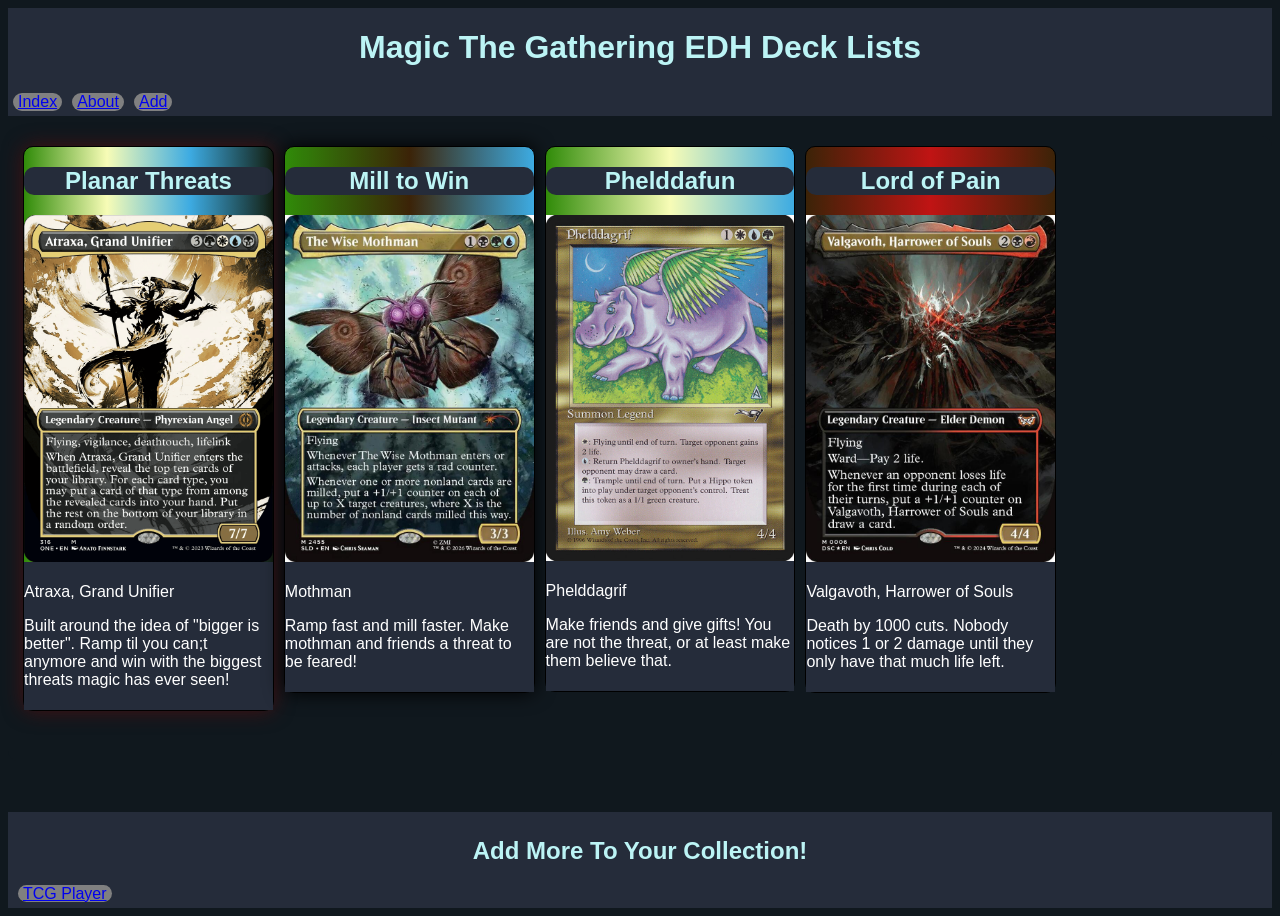
<file: client/index.html>
<!doctype html>
<html lang="en">
<head>
  <meta charset="UTF-8">
  <meta name="viewport" content="width=device-width, initial-scale=1.0">
  <link href="css/styles.css" rel="stylesheet" />
  <title>MTG DECK LIST</title>
</head>

  <body>

    <header>
      <h1>Magic The Gathering EDH Deck Lists</h1>
      <div class="nav">
        <a class = "links" href = "index.html">Index</a>
        <a class = "links" href = "about.html">About</a>
        <a class = "links" href = "add.html">Add</a>
      </div>
    </header>

      <section class="container">

        <article class="deck deck1">
          <h2 class="deckTitle">Planar Threats</h2>
          <img src="images/atraxa.png" alt="atraxa">
          <div class="textbox">
            <p>Atraxa, Grand Unifier</p>
            <p>Built around the idea of "bigger is better". 
              Ramp til you can;t anymore and win with the biggest threats 
              magic has ever seen!</p>
          </div>
        </article>

        <article class="deck deck2">
          <h2 class="deckTitle">Mill to Win</h2>
          <img src="images/mothman.jpeg" alt="mothman">
          <div class="textbox">
            <p>Mothman</p>
            <p>Ramp fast and mill faster. Make mothman and friends a threat to be feared!</p>
          </div>
        </article>

        <article class="deck deck3">
          <h2 class="deckTitle">Phelddafun</h2>
          <img src="images/phelddagrif.jpeg" alt="phelddagrif">
          <div class="textbox">
            <p>Phelddagrif</p>
            <p>Make friends and give gifts! You are not the threat, or at least make them believe that.</p>
          </div>
        </article>

        <article class="deck deck4">
          <h2 class="deckTitle">Lord of Pain</h2>
          <img src="images/valgavoth.jpeg" alt="valgavoth">
          <div class="textbox">
            <p>Valgavoth, Harrower of Souls</p>
            <p>Death by 1000 cuts. Nobody notices 1 or 2 damage until they only have that much life left.</p>
          </div>
        </article>

      </section>

      <footer>
    <h2>
      Add More To Your Collection!
    </h2>
    <a class="links" href="https://www.tcgplayer.com">TCG Player</a>
  </footer>
  <script src="js/data.js"></script>
  <script src="js/app.js"></script>
  </body>
  

</html>

<!-- TO DO: -->
</file>
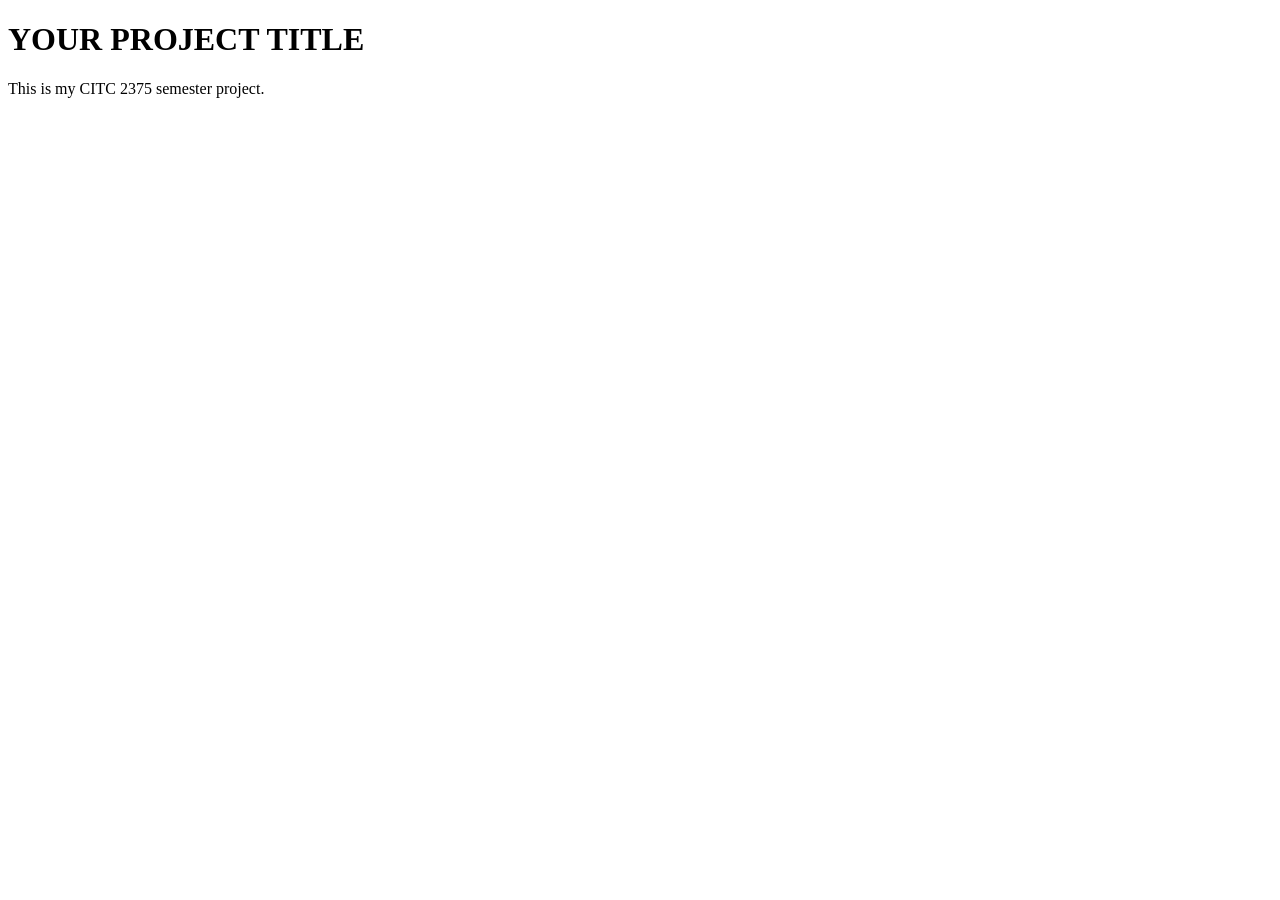
<file: client/css/js/images/index.html>
<!doctype html>
<html lang="en">
<head>
  <meta charset="UTF-8">
  <meta name="viewport" content="width=device-width, initial-scale=1.0">
  <title>citc2375-semester-project</title>
</head>
<body>
  <header>
    <h1>YOUR PROJECT TITLE</h1>
  </header>
  <main>
    <p>This is my CITC 2375 semester project.</p>
  </main>
</body>
</html>
</file>
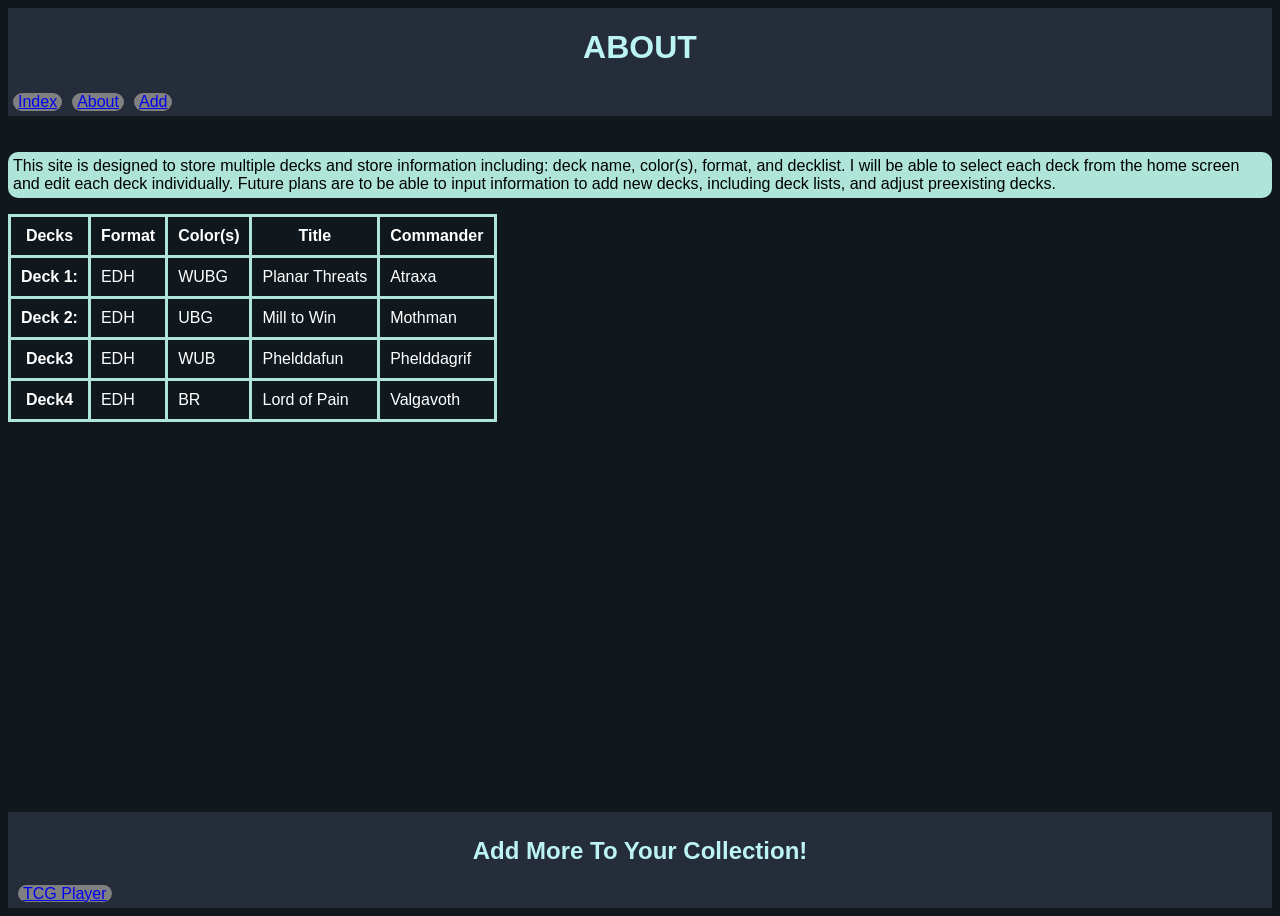
<file: client/about.html>
<!doctype html>
<html lang="en">
    <head>
    <meta charset="UTF-8">
    <meta name="viewport" content="width=device-width, initial-scale=1.0">
    <link href="css/styles.css" rel="stylesheet" />
    <title>ABOUT PAGE</title>
    </head>
    <body>
        <header>
            <h1>ABOUT</h1>
            <div class="nav">
                <a class = "links" href = "index.html">Index</a>
                <a class = "links" href = "about.html">About</a>
                <a class = "links" href = "add.html">Add</a>
            </div>
        </header>

        <section>
            <p class="textBox">This site is designed to store multiple decks and store information including: 
                deck name, color(s), format, and decklist. I will be able to select each deck from the home screen 
                and edit each deck individually. Future plans are to be able to input information to add new decks, including deck lists, and adjust preexisting decks.
            </p>
            <table>
                <tr>
                    <th>Decks</th>
                    <th>Format</th>
                    <th>Color(s)</th>
                    <th>Title</th>
                    <th>Commander</th>

                </tr>
                <tr>
                    <th>Deck 1:</th>
                    <td>EDH</td>
                    <td>WUBG</td>
                    <td>Planar Threats</td>
                    <td>Atraxa</td>
                </tr>
                <tr>
                    <th>Deck 2:</th>
                    <td>EDH</td>
                    <td>UBG</td>
                    <td>Mill to Win</td>
                    <td>Mothman</td>
                </tr>
                <tr>
                    <th>Deck3</th>
                    <td>EDH</td>
                    <td>WUB</td>
                    <td>Phelddafun</td>
                    <td>Phelddagrif</td>
                </tr>
                <tr>
                    <th>Deck4</th>
                    <td>EDH</td>
                    <td>BR</td>
                    <td>Lord of Pain</td>
                    <td>Valgavoth</td>
                </tr>
                
            </table>
        </section>

        <footer>
            <h2>
                Add More To Your Collection!
            </h2>
            <a class="links" href="https://www.tcgplayer.com">TCG Player</a>
        </footer>
    </body>

</html>
</file>
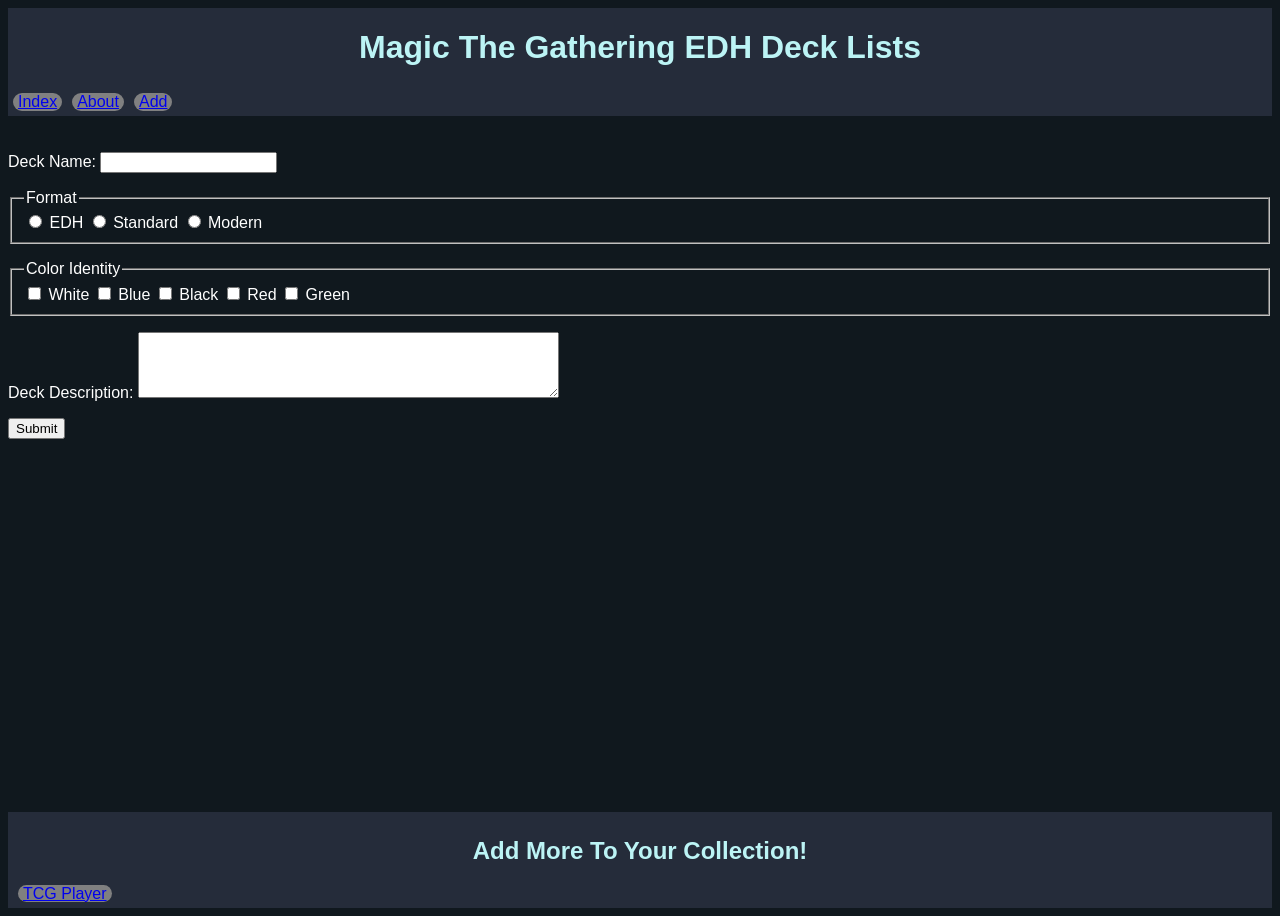
<file: client/add.html>
<!doctype html>
<html lang="en">
<head>
  <meta charset="UTF-8">
  <meta name="viewport" content="width=device-width, initial-scale=1.0">
  <link href="css/styles.css" rel="stylesheet" />
  <title>MTG DECK LIST</title>
</head>

<header>
    <h1>Magic The Gathering EDH Deck Lists</h1>
    <div class="nav">
        <a class = "links" href = "index.html">Index</a>
        <a class = "links" href = "about.html">About</a>
        <a class = "links" href = "add.html">Add</a>
    </div>
</header>
<body>
    <form>
        <p>
            <label for="deckName">Deck Name:
            <input type="text" id="deckName" name="deckName" required>
            </label>
        </p>
        <p>
            <fieldset>
                <legend>Format</legend>
                <label for="format">
                    <input type="radio" id="format" name="format" value="EDH" required> 
                    <label for="format">EDH</label>
                    <input type="radio" id="format" name="format" value="Standard"> 
                    <label for="format">Standard</label>
                    <input type="radio" id="format" name="format" value="Modern"> 
                    <label for="format">Modern</label>
                </label>
            </fieldset>
        </p>
        <p>
            <fieldset>
                <legend>Color Identity</legend>
                <input type="checkbox" id="color_identity" name="color_identity" value="White">
                <label for="color_identity">White</label>
                <input type="checkbox" id="color_identity" name="color_identity" value="Blue">
                <label for="color_identity">Blue</label>
                <input type="checkbox" id="color_identity" name="color_identity" value="Black">
                <label for="color_identity">Black</label>
                <input type="checkbox" id="color_identity" name="color_identity" value="Red">
                <label for="color_identity">Red</label>
                <input type="checkbox" id="color_identity" name="color_identity" value="Green">
                <label for="color_identity">Green</label>
            </fieldset>
        </p>
        <p>
            <label for="deckDescription">Deck Description:
            <textarea id="deckDescription" name="deckDescription" rows="4" cols="50" required></textarea>
            </label>
        </p>
        <button type="submit" action="#">Submit</button>  
    </form>
</body>
<footer>
    <h2>
      Add More To Your Collection!
    </h2>
    <a class="links" href="https://www.tcgplayer.com">TCG Player</a>
</footer>
</file>
<file: client/css/styles.css>
:root{
    --color-background: #10181E;
    --color-header: #252C3A;
    --color-text: #ffffff;
    --color-block: #AEE5D8;
}
p, label, fieldset{
    color: var(--color-text);
}

.nav{
    background-color: var(--color-header);
    display: flex;
}

h1, h2 {
    text-align: center;
    color: #BCF4F5;
    
}

header{
    background-color: var(--color-header);
    margin: 0px 0px 20px 0px;
    display: flex;
    flex-direction: column;
}
footer{
    background-color: var(--color-header);
    margin: auto 0px 0px 0px;
    padding:5px;
}

a{
    padding: 2px;
}

.links{
    background-color: grey;
    max-width: 100px;
    border-radius: 10px;
    padding: 0px 5px;
    margin: 5px;
    text-align:center;
}

.links:hover{
    background-color: white;
}

body {
  background-color: var(--color-background);
  font-family: sans-serif; 
  min-height: 100vh;
  height: 100%;
  display: flex;
  flex-direction: column;
}

.container{
    background-color: #10181E;
    display: flex;
    flex-flow: row wrap;
    align-items: flex-start;
    border-radius: 10px;
    padding: 10px;
    
}

.deck{
    width: 20%;
    border: 1px solid black;
    border-radius: 10px;
    border-radius: 10px;
    min-width: 200px;
    max-width: 300px;
    margin: 0px 5px 40px;

}
.deck:hover {
  transform: translateY(-1px) scale(1.05);
}

.deck1{
    background: linear-gradient(90deg, rgb(48, 139, 9), 
    rgb(247, 252, 182), rgb(61, 171, 226), rgba(19, 31, 15, 0.866));
    box-shadow: 0 0 20px 0 rgba(83, 14, 14, 0.8); 
}

.deck2{
    background: linear-gradient(90deg, 
    rgb(48, 139, 9),
    rgba(66, 37, 4, 0.866),
    rgb(61, 171, 226) );
    box-shadow: 0 0 20px 0;
}

.deck3{
    background: linear-gradient(90deg, rgb(48, 139, 9), 
    rgb(247, 252, 182), rgb(61, 171, 226));
    
}
.deck4{
    background: linear-gradient(90deg, rgb(66, 37, 4, 0.866), rgb(192, 20, 20), rgb(66, 37, 4, 0.866))
}

.deckTitle{
    background-color: var(--color-header);
    border-radius: 10px;
}

img{
    width: 100%;
    height: auto;
    display: block;
}

.textbox{
    
    width: 100%;
    height: auto;
    max-height: 200px;
    background-color: #252C3A;
    padding: 5px 0px;
    
    
}

table, th, td{
    color: var(--color-text);
    border: solid;
    border-color: var(--color-block);
    border-collapse: collapse;
    padding: 10px;
}

.textBox{
    background-color: var(--color-block);
    color: #000000; 
    padding: 5px;
    border-radius: 10px;
}
</file>
